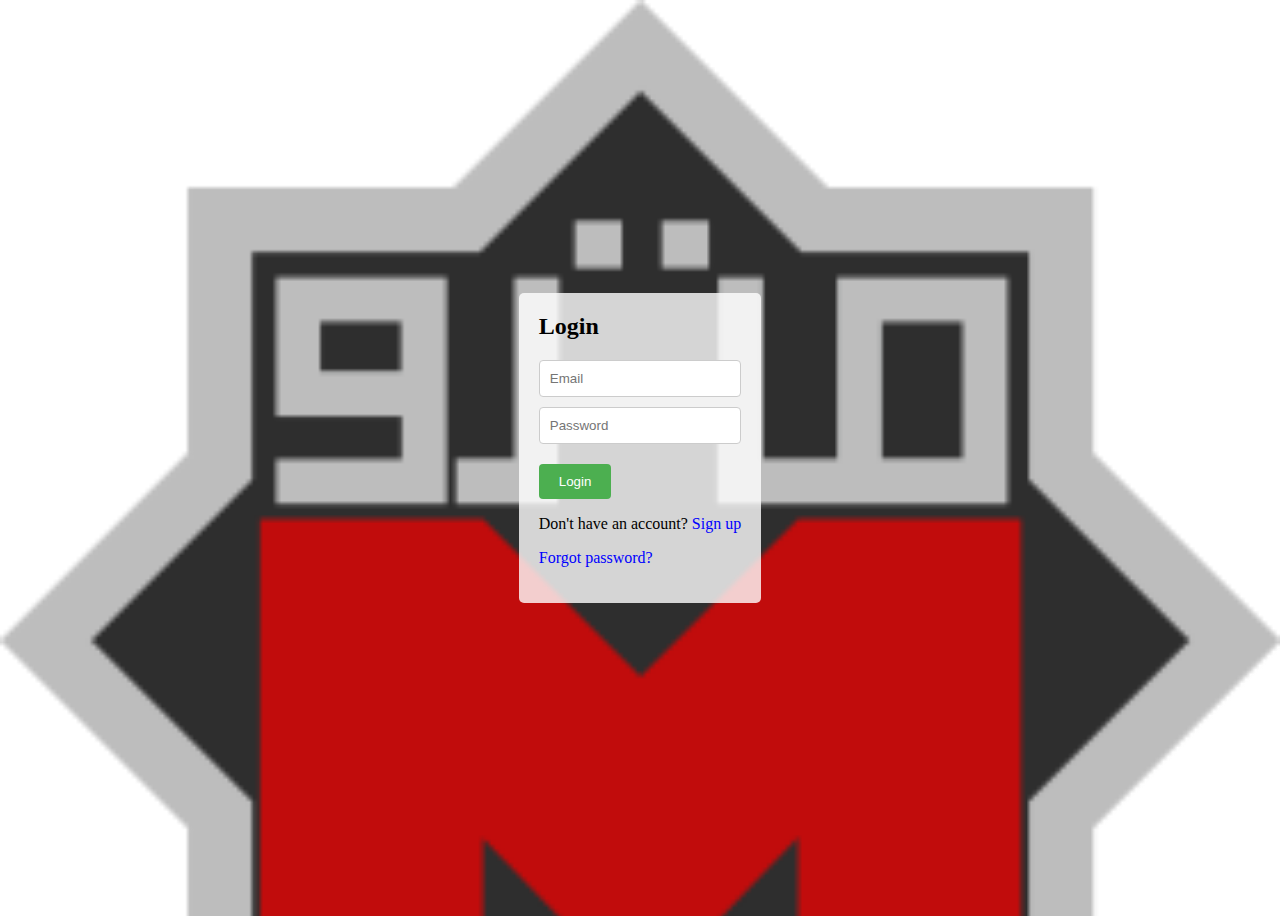
<file: Index.html>
<!DOCTYPE html>
<html>
<head>
  <title>Login & Registration</title>
  <link rel="stylesheet" href="styled.css">
  <style>
    body {
      display: flex;
      justify-content: center;
      align-items: center;
      height: 100vh;
    }
  </style>
</head>
<body>

  <!-- Login Section -->
  <section id="login" style="display: block;">
    <h2>Login</h2>
    <form>
      <input type="email" placeholder="Email" required>
      <input type="password" placeholder="Password" required>
      <button type="submit">Login</button>
    </form>
    <p>Don't have an account? <a href="#" onclick="toggleForm('register')">Sign up</a></p>
    <p><a href="#" onclick="toggleForm('reset')">Forgot password?</a></p>
  </section>

  <!-- Registration Section -->
  <section id="register" style="display: none;">
    <h2>Register</h2>
    <form>
      <input type="text" placeholder="Username" required>
      <input type="email" placeholder="Email" required>
      <input type="password" placeholder="Password" required>
      <button type="submit">Register</button>
    </form>
    <p>Already have an account? <a href="#" onclick="toggleForm('login')">Login</a></p>
  </section>

  <!-- Dashboard Section -->
  <section id="dashboard" style="display: none;">
    <h2>Welcome to the Dashboard!</h2>
    <p>This is your dashboard content.</p>
    <button onclick="logout()">Logout</button>
  </section>

  <!-- Password Reset Section -->
  <section id="reset" style="display: none;">
    <h2>Reset Password</h2>
    <form>
      <input type="email" placeholder="Email" required>
      <button type="submit">Reset Password</button>
    </form>
    <p>Remembered your password? <a href="#" onclick="toggleForm('login')">Login</a></p>
  </section>

  <script>
    function toggleForm(formId) {
      const forms = document.querySelectorAll('section');
      forms.forEach(form => {
        form.style.display = 'none';
      });

      const selectedForm = document.getElementById(formId);
      selectedForm.style.display = 'block';
    }

    function logout() {
      // Perform logout logic here
      toggleForm('login');
    }
  </script>

</body>
</html>
</file>
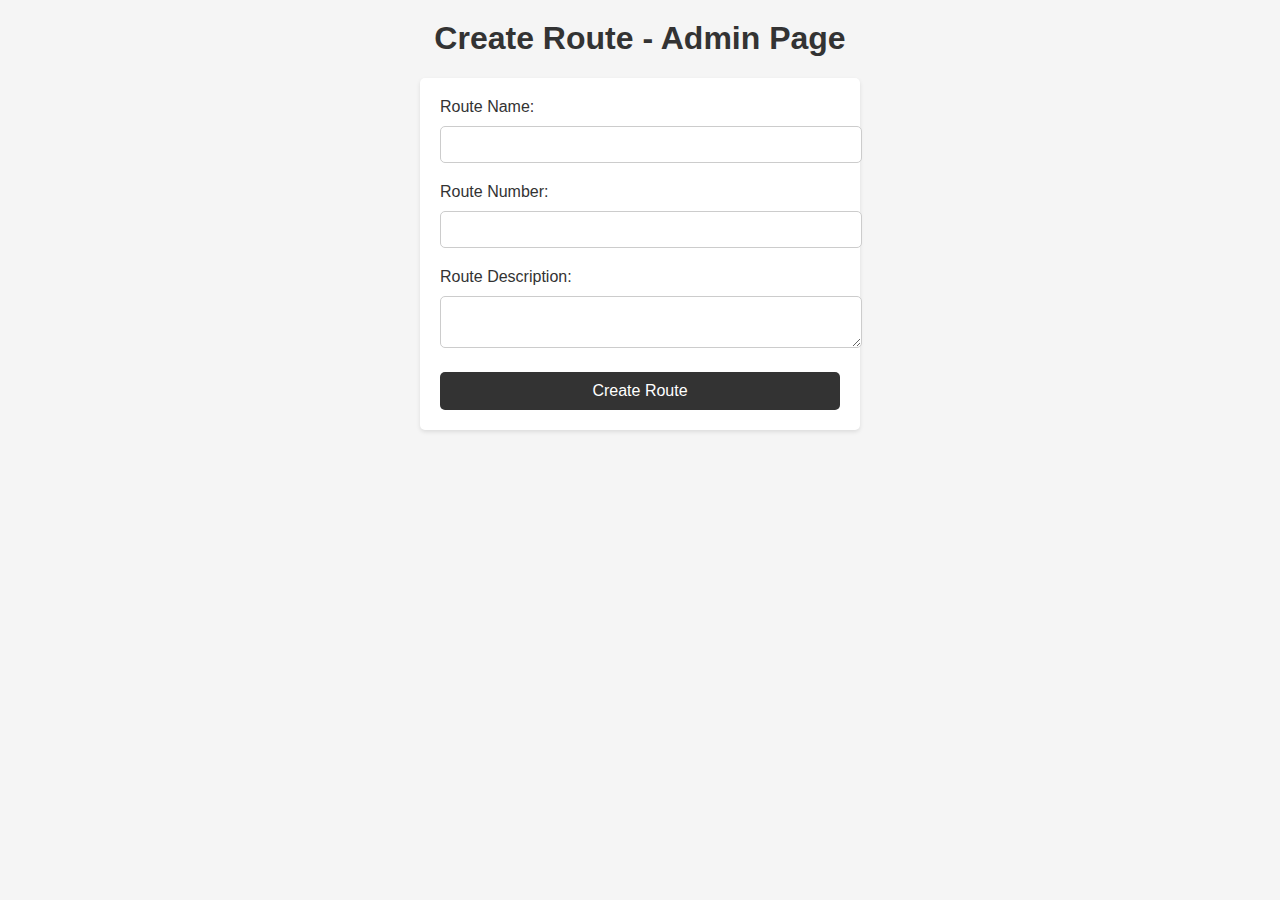
<file: createroute.html>
<!DOCTYPE html>
<html>
<head>
  <title>Create Route - Admin Page</title>
  <link rel="stylesheet" href="styled5.css">
</head>
<body>
  <h1>Create Route - Admin Page</h1>

  <form>
    <label for="route-name">Route Name:</label>
    <input type="text" id="route-name" name="route-name" required>

    <label for="route-number">Route Number:</label>
    <input type="text" id="route-number" name="route-number" required>

    <label for="route-description">Route Description:</label>
    <textarea id="route-description" name="route-description" required></textarea>

    <button type="submit">Create Route</button>
  </form>
</body>
</html>
</file>
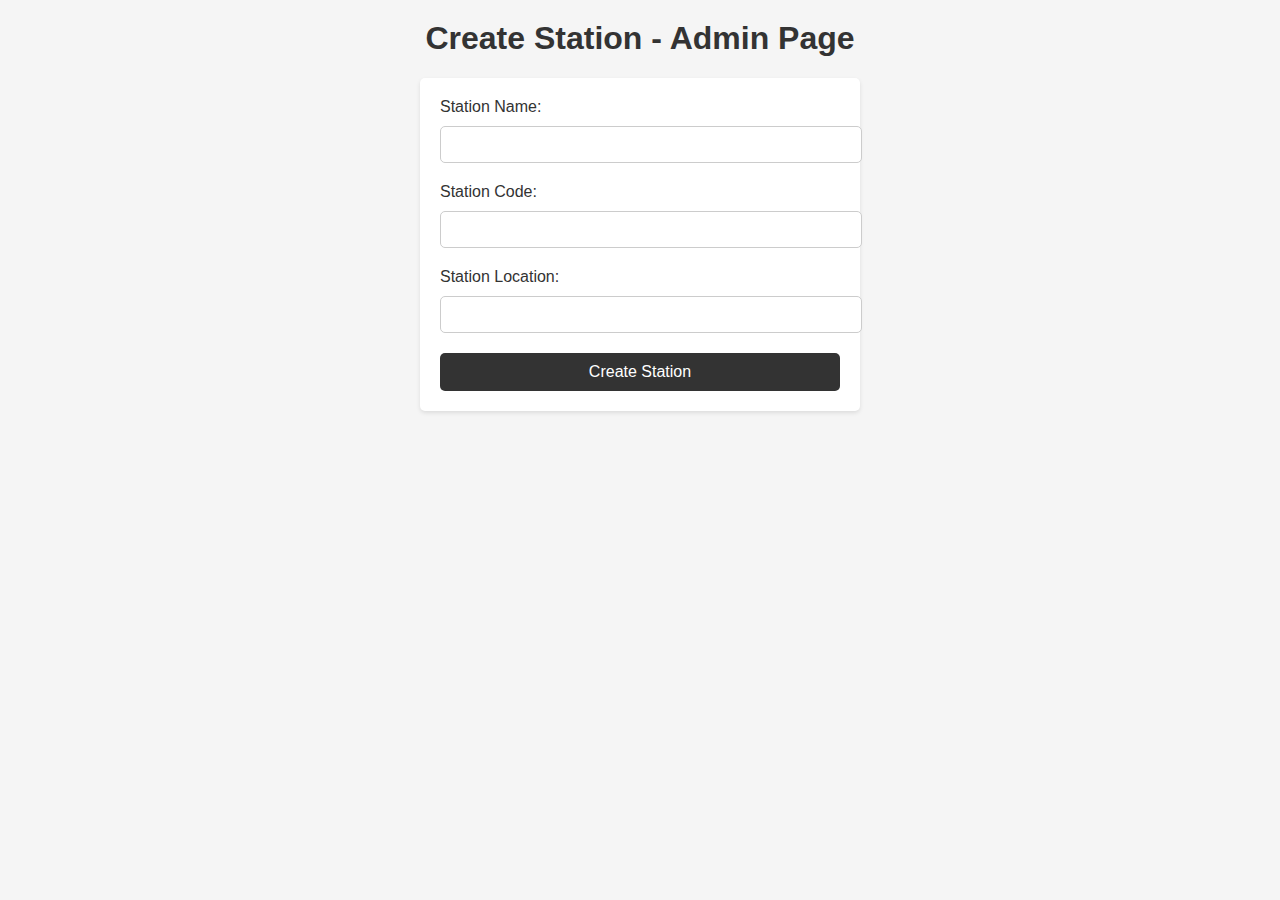
<file: createstation.html>
<!DOCTYPE html>
<html>
<head>
  <title>Create Station - Admin Page</title>
  <link rel="stylesheet" href="styled5.css">
</head>
<body>
  <h1>Create Station - Admin Page</h1>

  <form>
    <label for="station-name">Station Name:</label>
    <input type="text" id="station-name" name="station-name" required>

    <label for="station-code">Station Code:</label>
    <input type="text" id="station-code" name="station-code" required>

    <label for="station-location">Station Location:</label>
    <input type="text" id="station-location" name="station-location" required>

    <button type="submit">Create Station</button>
  </form>
</body>
</html>
</file>
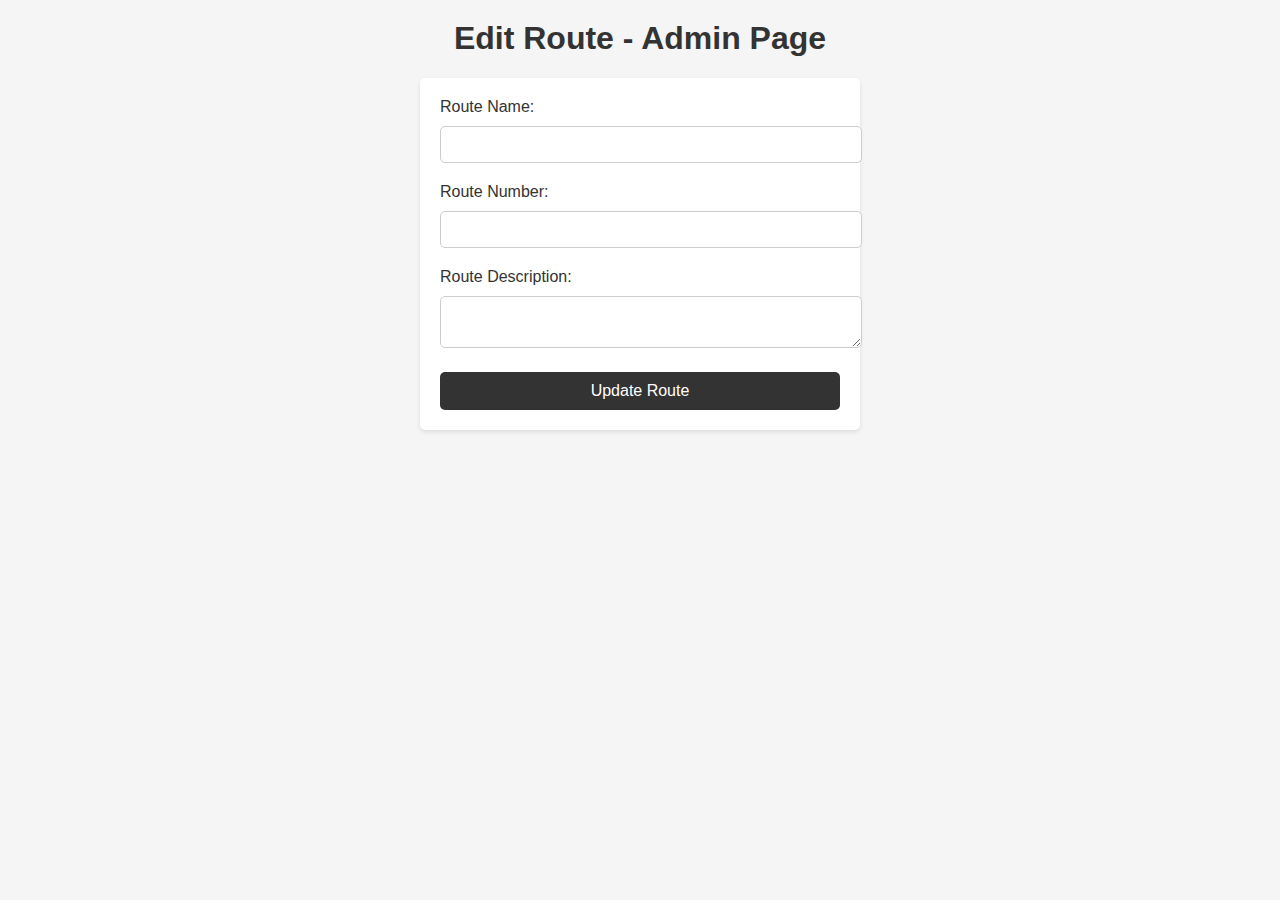
<file: editroute.html>
<!DOCTYPE html>
<html>
<head>
  <title>Edit Route - Admin Page</title>
  <link rel="stylesheet" href="styled5.css">
</head>
<body>
  <h1>Edit Route - Admin Page</h1>

  <form>
    <label for="route-name">Route Name:</label>
    <input type="text" id="route-name" name="route-name" required>

    <label for="route-number">Route Number:</label>
    <input type="text" id="route-number" name="route-number" required>

    <label for="route-description">Route Description:</label>
    <textarea id="route-description" name="route-description" required></textarea>

    <button type="submit">Update Route</button>
  </form>
</body>
</html>
</file>
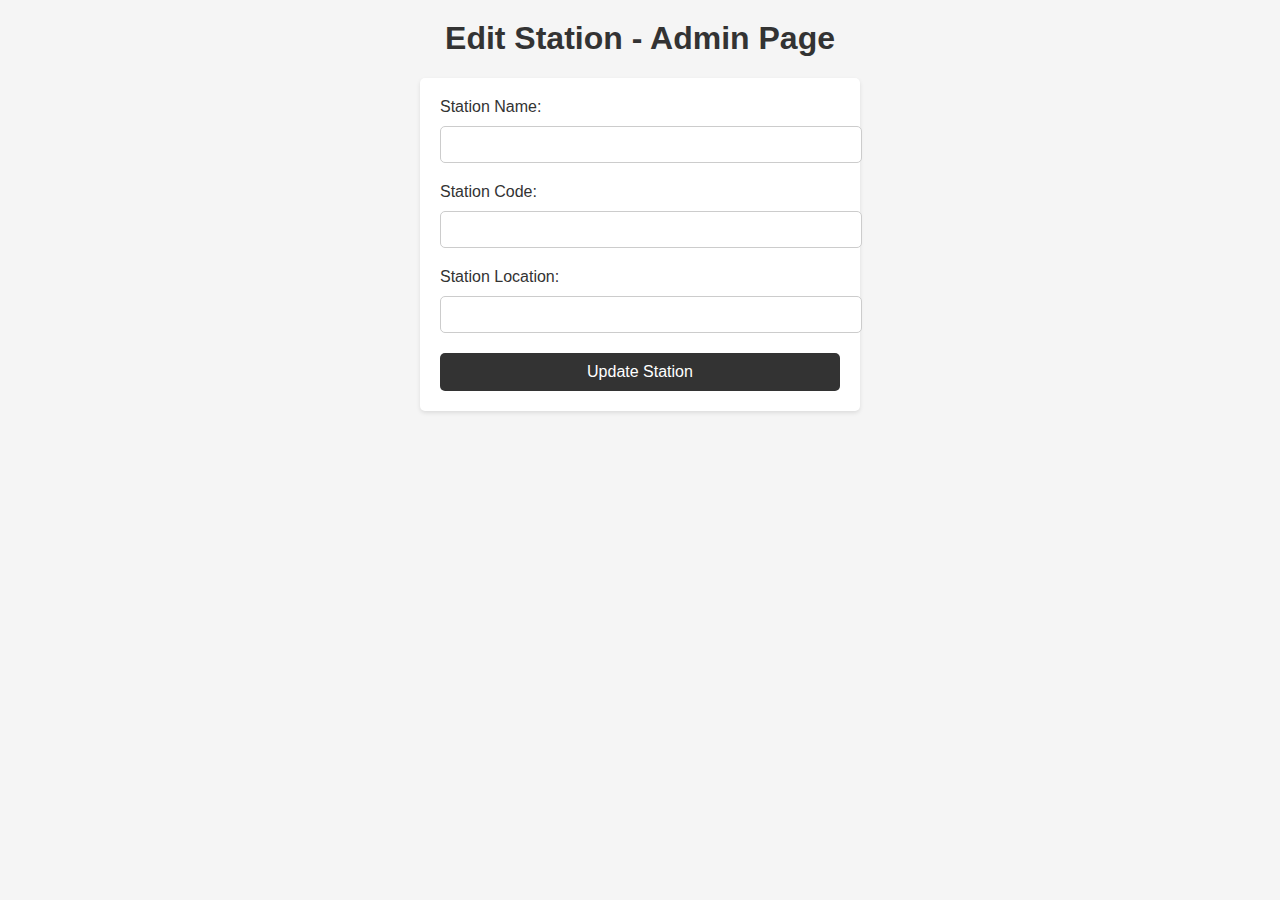
<file: editstation.html>
<!DOCTYPE html>
<html>
<head>
  <title>Edit Station - Admin Page</title>
  <link rel="stylesheet" href="styled5.css">
</head>
<body>
  <h1>Edit Station - Admin Page</h1>

  <form>
    <label for="station-name">Station Name:</label>
    <input type="text" id="station-name" name="station-name" required>

    <label for="station-code">Station Code:</label>
    <input type="text" id="station-code" name="station-code" required>

    <label for="station-location">Station Location:</label>
    <input type="text" id="station-location" name="station-location" required>

    <button type="submit">Update Station</button>
  </form>
</body>
</html>
</file>
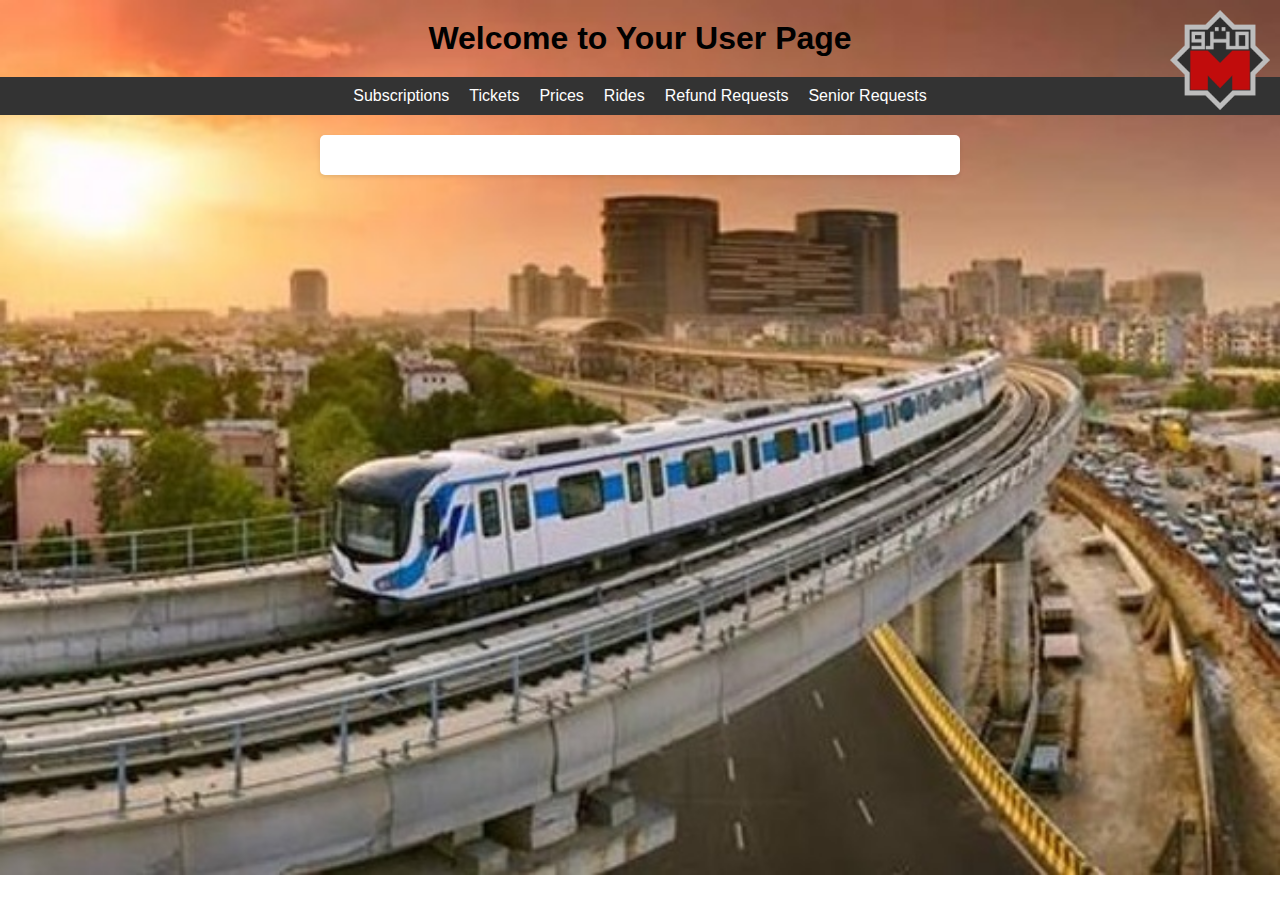
<file: index2.html>
<!DOCTYPE html>
<html>
<head>
  <title>User Page</title>
  <link rel="stylesheet" href="styled2.css">
</head>
<body>
  <h1>Welcome to Your User Page</h1>

  <nav>
    <ul>
      <li><a href="purchasesubscription">Subscriptions</a></li>
      <li><a href="purchase-tickets">Tickets</a></li>
      <li><a href="prices">Prices</a></li>
      <li><a href="rides">Rides</a></li>
      <li><a href="requests/refund">Refund Requests</a></li>
      <li><a href="requests/senior">Senior Requests</a></li>
    </ul>
  </nav>

  <!-- Content Area -->
  <div id="content">
    <div class="logo"></div>
    <!-- Content will be dynamically loaded here based on the selected menu option -->
  </div>

  <!-- Scripts -->
  <script>
    // Add an event listener to the navigation links
    var navLinks = document.querySelectorAll('nav ul li a');
    navLinks.forEach(function(link) {
      link.addEventListener('click', function(event) {
        event.preventDefault(); // Prevent default link behavior
        var pageUrl = this.getAttribute('href'); // Get the page URL
        loadContent(pageUrl); // Load the content based on the URL
      });
    });

    // Function to load content dynamically
    function loadContent(url) {
      var contentDiv = document.getElementById('content');
      contentDiv.innerHTML = '<p>Loading...</p>'; // Show a loading message

      // Simulate a redirect to the appropriate URLs
      setTimeout(function() {
        if (url === 'Subscriptions') {
          window.location.href = 'purchasesubscription.html';
        } else if (url === 'purchase-tickets') {
          window.location.href = 'purchase-tickets.html';
        } else {
          contentDiv.innerHTML = '<h2>' + url + '</h2>';
        }
      }, 1000); // Delayed for 1 second for demonstration purposes
    }
  </script>
</body>
</html>
</file>
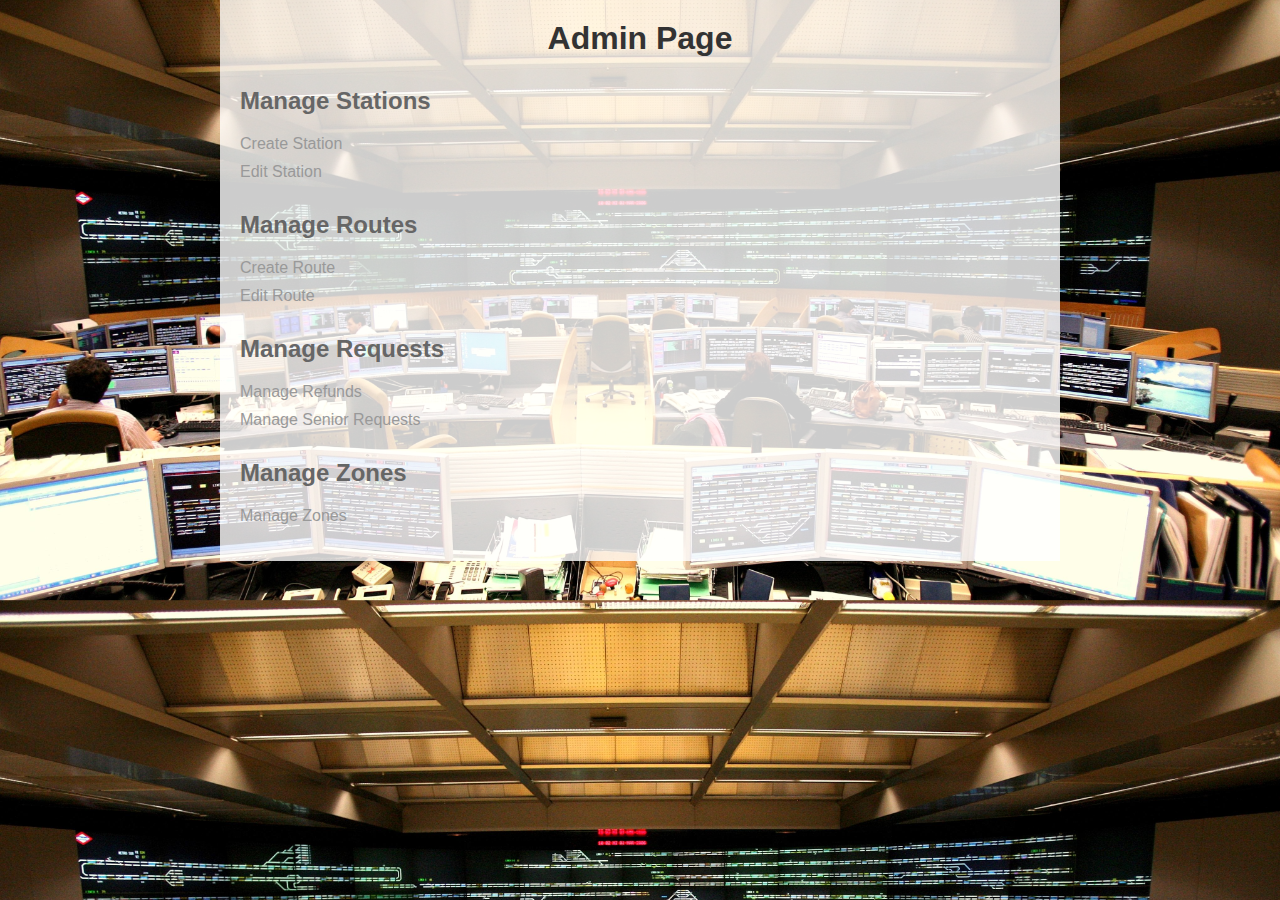
<file: index3.html>
<!DOCTYPE html>
<html>
<head>
  <title>Admin Page</title>
  <style>
    body {
      font-family: Arial, sans-serif;
      margin: 0;
      padding: 0;
      background-image: url('metro4.jpg');
      background-size: cover;
      background-position: center;
    }

    .container {
      max-width: 800px;
      margin: 0 auto;
      padding: 20px;
      background-color: rgba(255, 255, 255, 0.8);
    }

    h1 {
      color: #333;
      text-align: center;
      margin-top: 0;
    }

    h2 {
      color: #666;
      margin-top: 30px;
    }

    ul {
      list-style-type: none;
      padding: 0;
    }

    li {
      margin-bottom: 10px;
    }

    a {
      color: #999;
      text-decoration: none;
    }

    a:hover {
      text-decoration: underline;
    }
  </style>
</head>
<body>
  <div class="container">
    <h1>Admin Page</h1>
  
    <h2>Manage Stations</h2>
    <ul>
      <li><a href="/manage/stations/create">Create Station</a></li>
      <li><a href="/manage/stations/edit/:stationId">Edit Station</a></li>
    </ul>
  
    <h2>Manage Routes</h2>
    <ul>
      <li><a href="/manage/routes/create">Create Route</a></li>
      <li><a href="/manage/routes/edit/:routeId">Edit Route</a></li>
    </ul>
  
    <h2>Manage Requests</h2>
    <ul>
      <li><a href="/manage/requests/refunds">Manage Refunds</a></li>
      <li><a href="/manage/requests/seniors">Manage Senior Requests</a></li>
    </ul>
  
    <h2>Manage Zones</h2>
    <ul>
      <li><a href="/manage/zones">Manage Zones</a></li>
    </ul>
  </div>
</body>
</html>
</file>
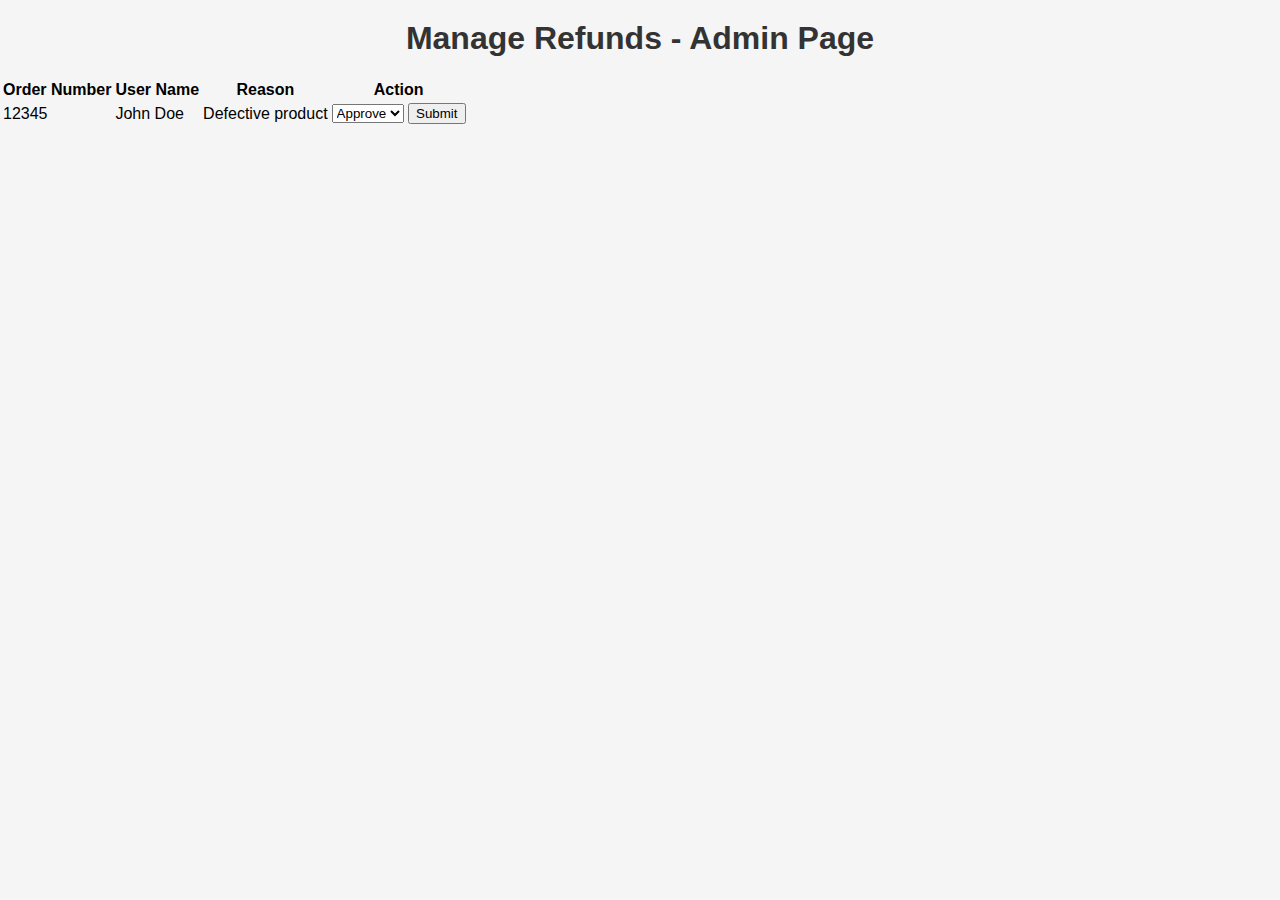
<file: managerefunds.html>
<!DOCTYPE html>
<html>
<head>
  <title>Manage Refunds - Admin Page</title>
  <link rel="stylesheet" href="styled5.css">
</head>
<body>
  <h1>Manage Refunds - Admin Page</h1>

  <table>
    <thead>
      <tr>
        <th>Order Number</th>
        <th>User Name</th>
        <th>Reason</th>
        <th>Action</th>
      </tr>
    </thead>
    <tbody>
      <tr>
        <td>12345</td>
        <td>John Doe</td>
        <td>Defective product</td>
        <td>
          <select>
            <option value="approve">Approve</option>
            <option value="reject">Reject</option>
          </select>
          <button type="submit">Submit</button>
        </td>
      </tr>
      <!-- Add more rows for each refund request -->
    </tbody>
  </table>
</body>
</html>
</file>
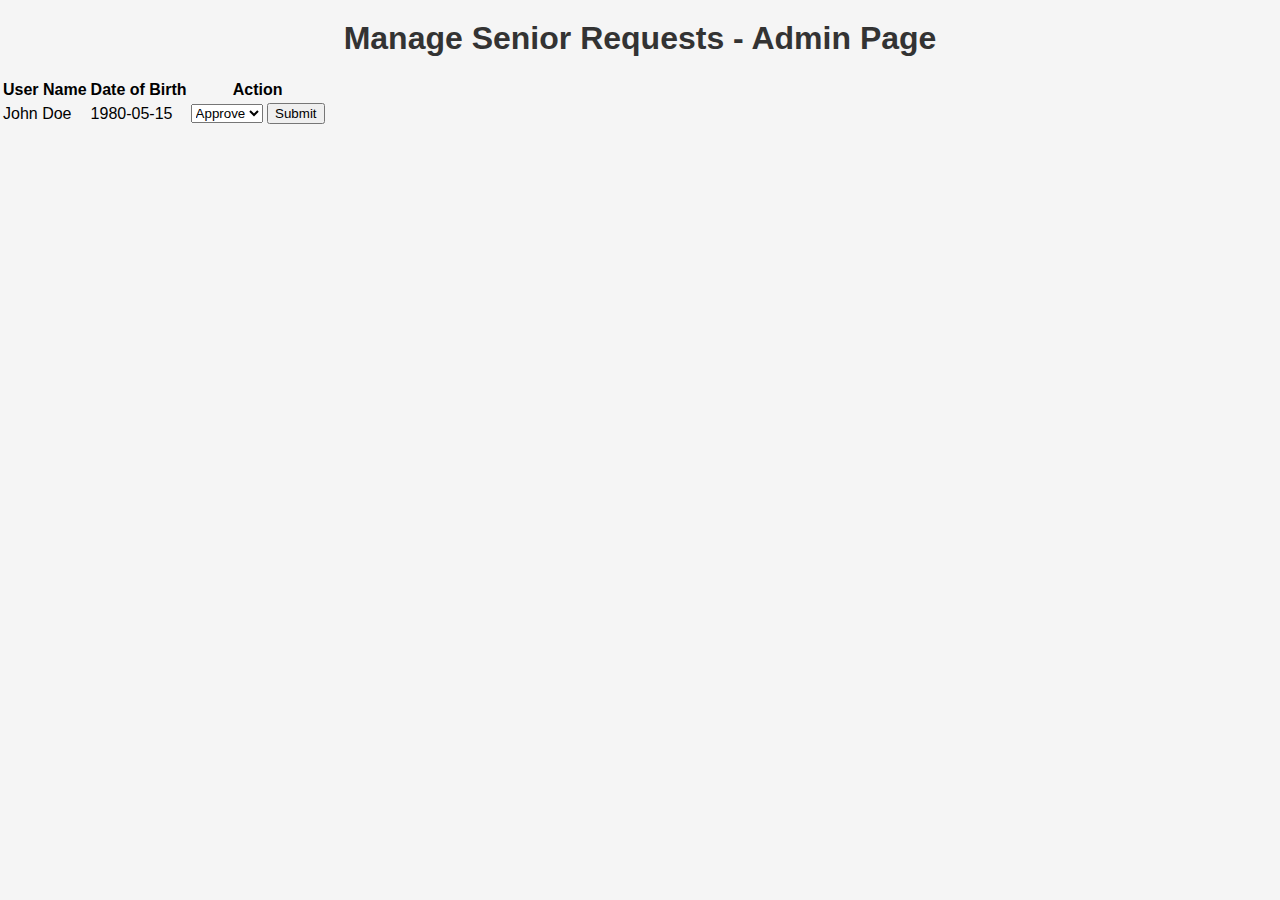
<file: manageseniorrequest.html>
<!DOCTYPE html>
<html>
<head>
  <title>Manage Senior Requests - Admin Page</title>
  <link rel="stylesheet" href="styled5.css">
</head>
<body>
  <h1>Manage Senior Requests - Admin Page</h1>

  <table>
    <thead>
      <tr>
        <th>User Name</th>
        <th>Date of Birth</th>
        <th>Action</th>
      </tr>
    </thead>
    <tbody>
      <tr>
        <td>John Doe</td>
        <td>1980-05-15</td>
        <td>
          <select>
            <option value="approve">Approve</option>
            <option value="reject">Reject</option>
          </select>
          <button type="submit">Submit</button>
        </td>
      </tr>
      <!-- Add more rows for each senior request -->
    </tbody>
  </table>
</body>
</html>
</file>
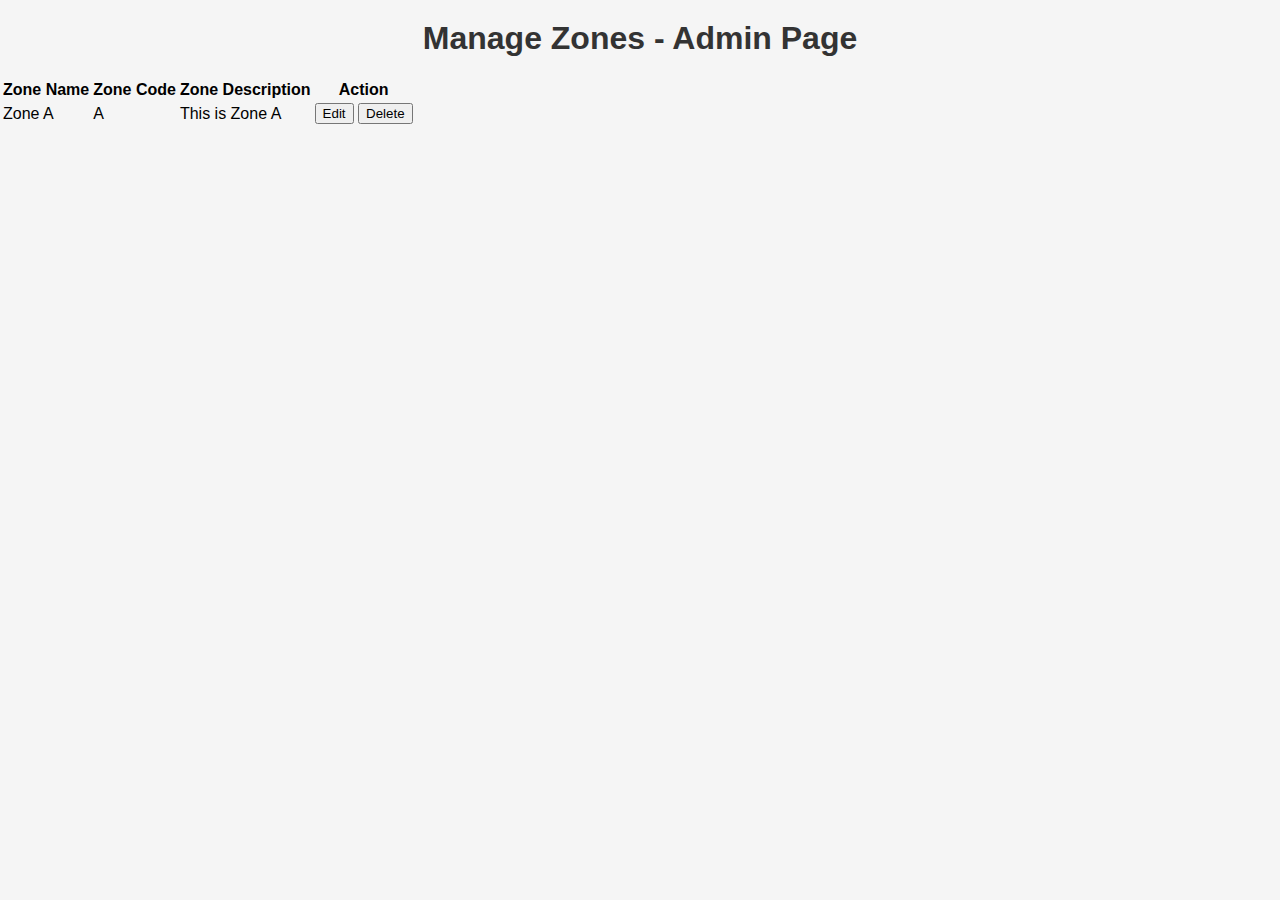
<file: managezone.html>
<!DOCTYPE html>
<html>
<head>
  <title>Manage Zones - Admin Page</title>
  <link rel="stylesheet" href="styled5.css">
</head>
<body>
  <h1>Manage Zones - Admin Page</h1>

  <table>
    <thead>
      <tr>
        <th>Zone Name</th>
        <th>Zone Code</th>
        <th>Zone Description</th>
        <th>Action</th>
      </tr>
    </thead>
    <tbody>
      <tr>
        <td>Zone A</td>
        <td>A</td>
        <td>This is Zone A</td>
        <td>
          <button>Edit</button>
          <button>Delete</button>
        </td>
      </tr>
      <!-- Add more rows for each zone -->
    </tbody>
  </table>
</body>
</html>
</file>
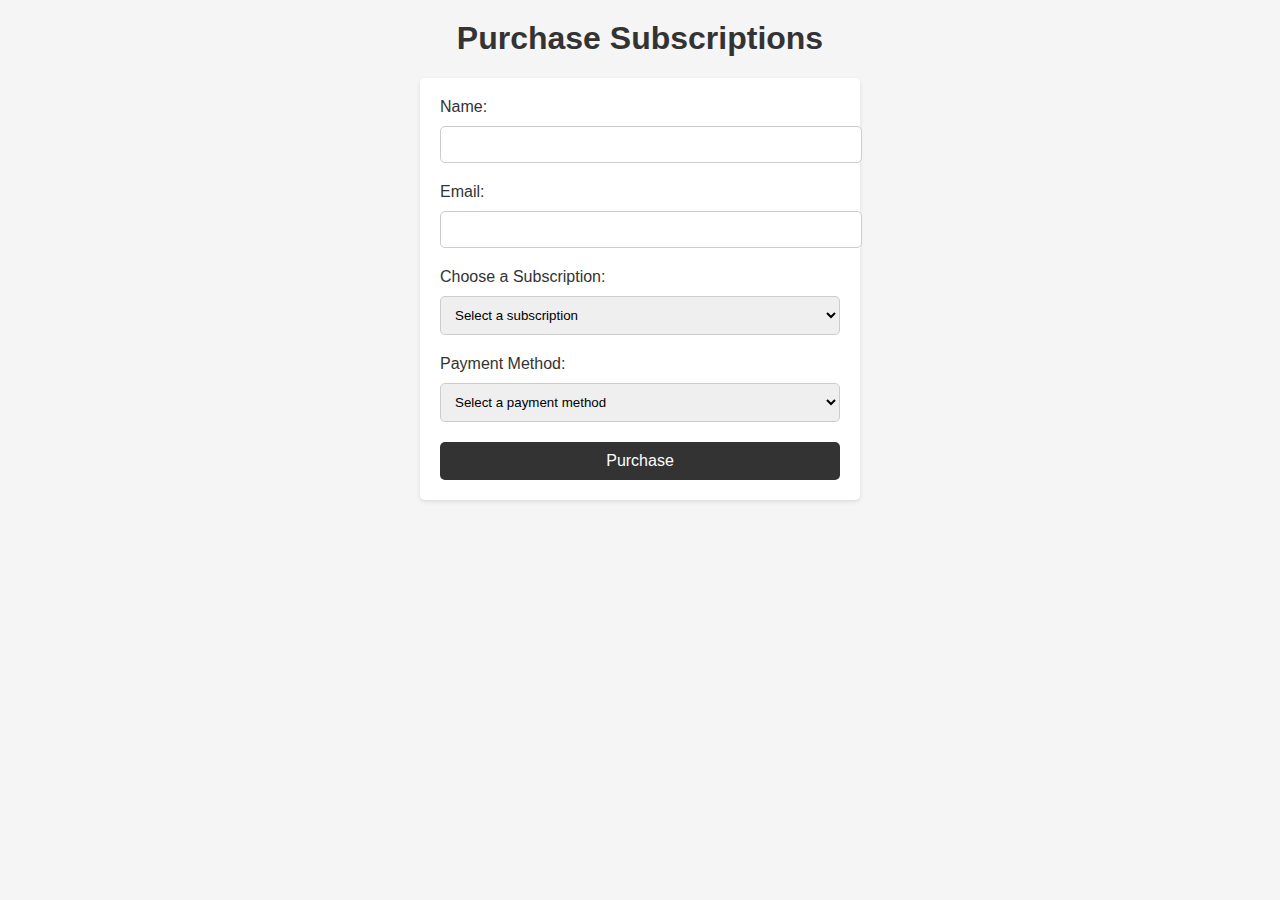
<file: purchasesubscription.html>
<!DOCTYPE html>
<html>
<head>
  <title>Purchase Subscriptions</title>
  <link rel="stylesheet" href="styled4.css">
</head>
<body>
  <h1>Purchase Subscriptions</h1>

  <form>
    <label for="name">Name:</label>
    <input type="text" id="name" name="name" required>

    <label for="email">Email:</label>
    <input type="email" id="email" name="email" required>

    <label for="subscription">Choose a Subscription:</label>
    <select id="subscription" name="subscription" required>
      <option value="">Select a subscription</option>
      <option value="monthly">Monthly Subscription</option>
      <option value="yearly">Yearly Subscription</option>
      <option value="lifetime">Lifetime Subscription</option>
    </select>

    <label for="payment">Payment Method:</label>
    <select id="payment" name="payment" required>
      <option value="">Select a payment method</option>
      <option value="credit">Credit Card</option>
      <option value="paypal">PayPal</option>
      <option value="bank">Bank Transfer</option>
    </select>

    <button type="submit">Purchase</button>
  </form>
</body>
</html>
</file>
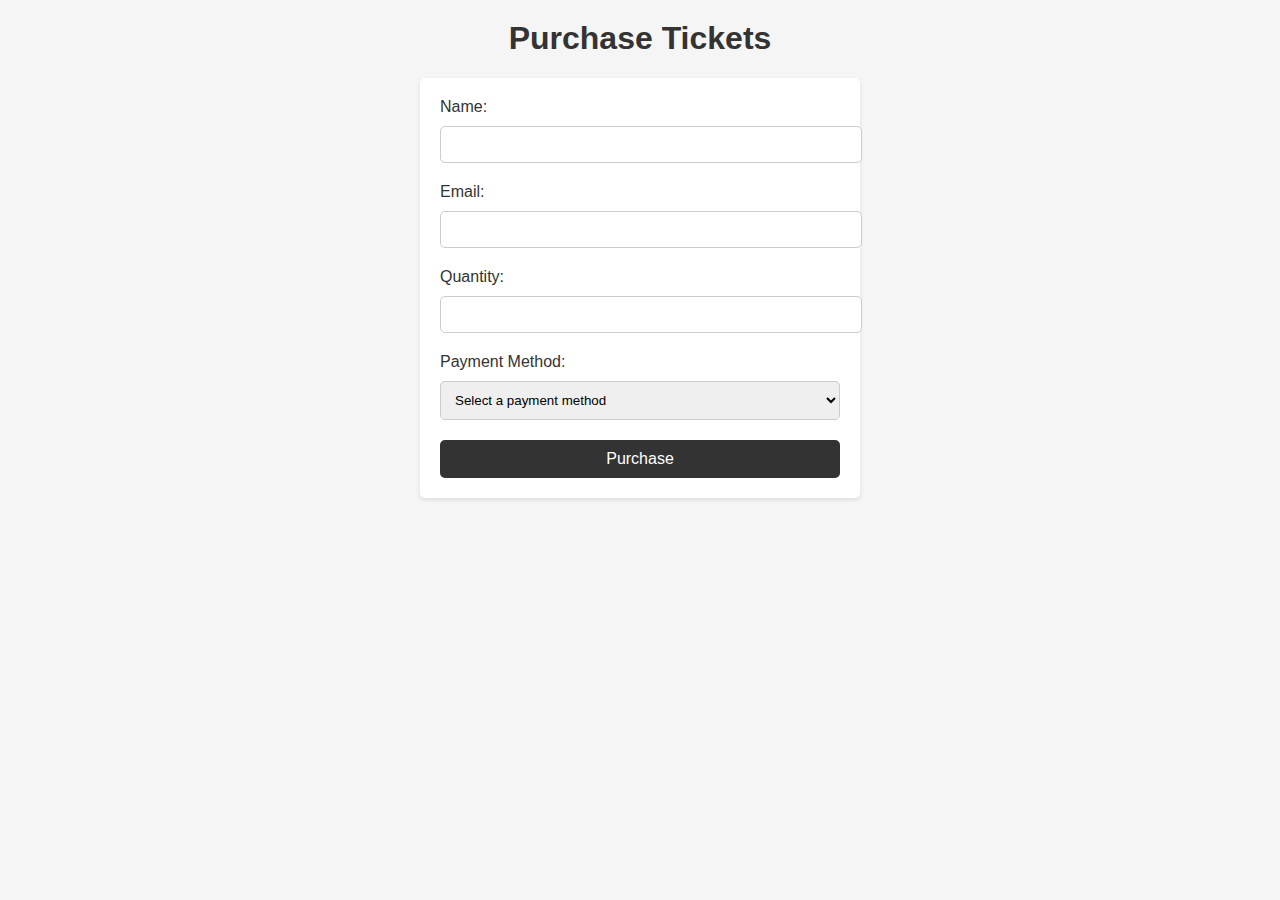
<file: purchaseticket.html>
<!DOCTYPE html>
<html>
<head>
  <title>Purchase Tickets</title>
  <link rel="stylesheet" href="styled3.css">
</head>
<body>
  <h1>Purchase Tickets</h1>

  <form>
    <label for="name">Name:</label>
    <input type="text" id="name" name="name" required>

    <label for="email">Email:</label>
    <input type="email" id="email" name="email" required>

    <label for="quantity">Quantity:</label>
    <input type="number" id="quantity" name="quantity" required>

    <label for="payment">Payment Method:</label>
    <select id="payment" name="payment" required>
      <option value="">Select a payment method</option>
      <option value="credit">Credit Card</option>
      <option value="paypal">PayPal</option>
      <option value="bank">Bank Transfer</option>
    </select>

    <button type="submit">Purchase</button>
  </form>
</body>
</html>
</file>
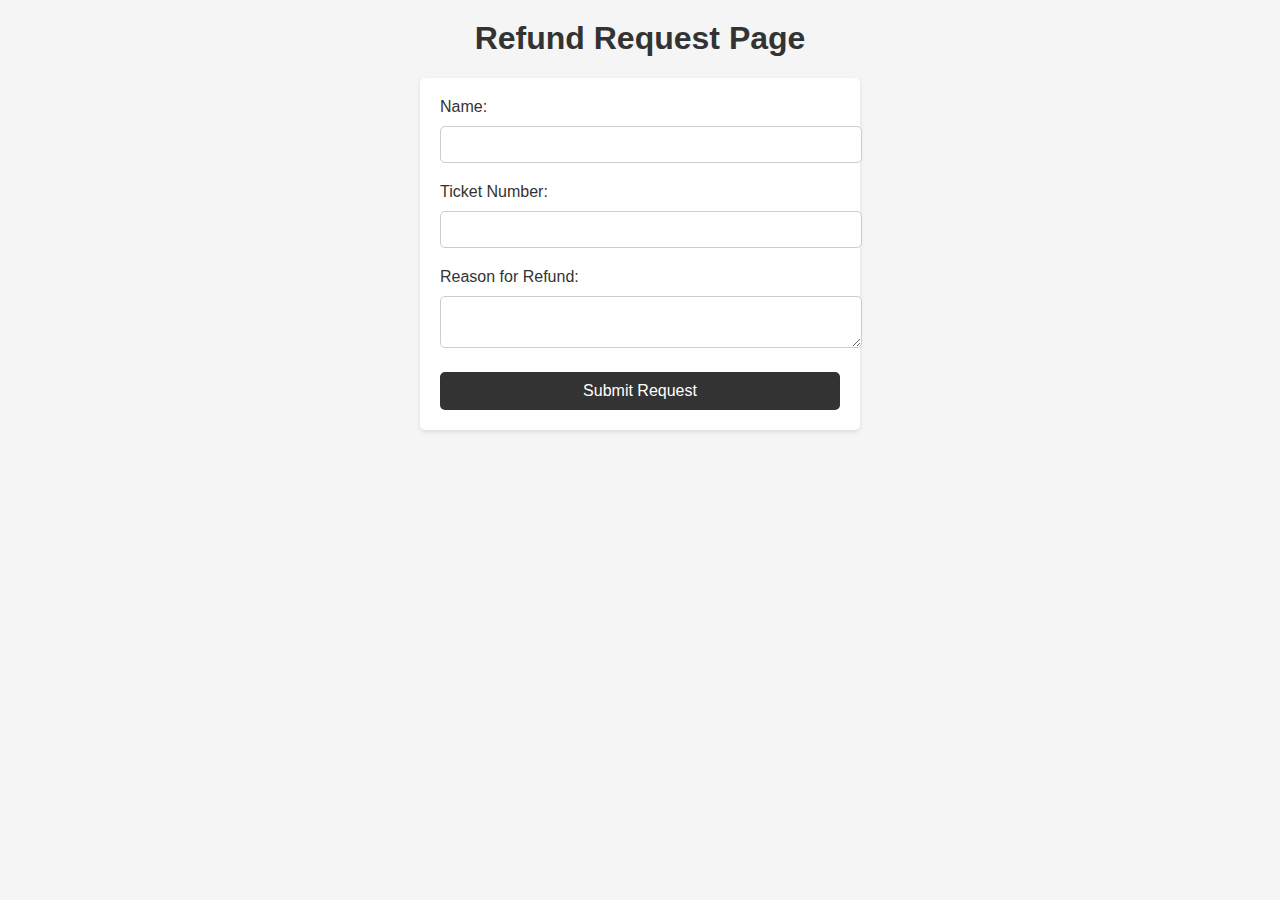
<file: refundrequest.html>
<!DOCTYPE html>
<html>
<head>
  <title>Refund Request Page</title>
  <link rel="stylesheet" href="styled5.css">
</head>
<body>
  <h1>Refund Request Page</h1>

  <form>
    <label for="name">Name:</label>
    <input type="text" id="name" name="name" required>

    <label for="order-number">Ticket Number:</label>
    <input type="text" id="order-number" name="order-number" required>

    <label for="reason">Reason for Refund:</label>
    <textarea id="reason" name="reason" required></textarea>

    <button type="submit">Submit Request</button>
  </form>
</body>
</html>
</file>
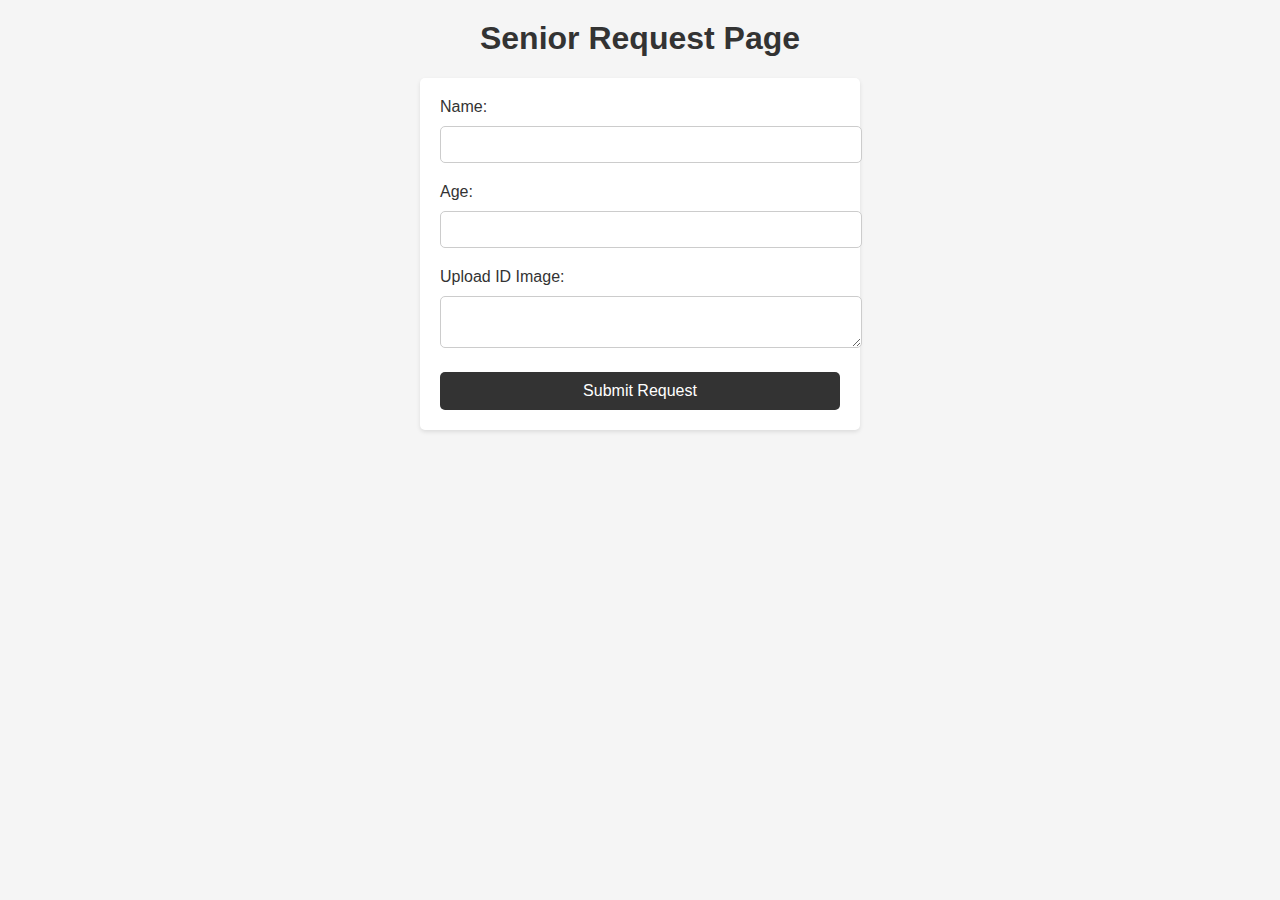
<file: seniorrequest.html>
<!DOCTYPE html>
<html>
<head>
  <title>Senior Request Page</title>
  <link rel="stylesheet" href="styled5.css">
</head>
<body>
  <h1>Senior Request Page</h1>

  <form>
    <label for="name">Name:</label>
    <input type="text" id="name" name="name" required>

    <label for="age">Age:</label>
    <input type="number" id="age" name="age" required>

    <label for="reason">Upload ID Image:</label>
    <textarea id="reason" name="reason" required></textarea>

    <button type="submit">Submit Request</button>
  </form>
</body>
</html>
</file>
<file: styled.css>
body {
    background-image: url("metrologo.png");
    background-size: cover;
    background-repeat: no-repeat;
  }
  
  section {
    background-color: rgba(255, 255, 255, 0.8);
    border-radius: 5px;
    padding: 20px;
    margin-bottom: 20px;
  }
  
  h2 {
    margin-top: 0;
  }
  
  input[type="text"],
  input[type="email"],
  input[type="password"] {
    display: block;
    width: 100%;
    padding: 10px;
    margin-bottom: 10px;
    border: 1px solid #ccc;
    border-radius: 4px;
    box-sizing: border-box;
  }
  
  button {
    background-color: #4caf50;
    color: white;
    padding: 10px 20px;
    border: none;
    border-radius: 4px;
    cursor: pointer;
  }
  
  a {
    color: blue;
    text-decoration: none;
  }
  
  button,
  a {
    margin-top: 10px;
  }
  
  button:hover,
  a:hover {
    opacity: 0.8;
  }
</file>
<file: styled5.css>
/* styles.css */

/* Body styles */
body {
    font-family: Arial, sans-serif;
    margin: 0;
    padding: 0;
    background-color: #f5f5f5;
  }
  
  /* Page heading styles */
  h1 {
    color: #333;
    text-align: center;
    margin-top: 20px;
  }
  
  /* Form styles */
  form {
    max-width: 400px;
    margin: 20px auto;
    padding: 20px;
    background-color: #fff;
    border-radius: 5px;
    box-shadow: 0 2px 4px rgba(0, 0, 0, 0.1);
  }
  
  form label {
    display: block;
    margin-bottom: 10px;
    color: #333;
  }
  
  form input,
  form textarea {
    width: 100%;
    padding: 10px;
    margin-bottom: 20px;
    border-radius: 5px;
    border: 1px solid #ccc;
  }
  
  form button {
    display: block;
    width: 100%;
    padding: 10px;
    background-color: #333;
    color: #fff;
    font-size: 16px;
    border: none;
    border-radius: 5px;
    cursor: pointer;
  }
  
  form button:hover {
    background-color: #666;
  }
</file>
<file: styled2.css>
body {
  font-family: Arial, sans-serif;
  margin: 0;
  padding: 0;
  background-image: url('metro.jpg'); /* Replace 'metro.jpg' with your background image file path */
  background-size: cover;
  background-repeat: no-repeat;
}

h1 {
  text-align: center;
  margin: 20px 0;
}

nav {
  background-color: #333;
  padding: 10px;
}

nav ul {
  list-style-type: none;
  padding: 0;
  margin: 0;
  display: flex;
  justify-content: center;
}

nav li {
  margin: 0 10px;
}

nav a {
  color: #fff;
  text-decoration: none;
}

nav a:hover {
  color: #ffcc00;
}

#content {
  margin: 20px auto;
  max-width: 600px;
  padding: 20px;
  background-color: #fff;
  border-radius: 5px;
  box-shadow: 0 2px 4px rgba(0, 0, 0, 0.1);
}

#content h2 {
  margin-top: 0;
}

#content p {
  margin-bottom: 10px;
}

.logo {
  background-image: url('metrologo.png'); /* Replace 'logo.png' with your logo image file path */
  background-size: contain;
  background-repeat: no-repeat;
  width: 100px; /* Adjust the width as needed */
  height: 100px; /* Adjust the height as needed */
  position: absolute;
  top: 10px;
  right: 10px;
}
</file>
<file: styled4.css>
/* styles.css */

/* Body styles */
body {
    font-family: Arial, sans-serif;
    margin: 0;
    padding: 0;
    background-color: #f5f5f5;
  }
  
  /* Page heading styles */
  h1 {
    color: #333;
    text-align: center;
    margin-top: 20px;
  }
  
  /* Form styles */
  form {
    max-width: 400px;
    margin: 20px auto;
    padding: 20px;
    background-color: #fff;
    border-radius: 5px;
    box-shadow: 0 2px 4px rgba(0, 0, 0, 0.1);
  }
  
  form label {
    display: block;
    margin-bottom: 10px;
    color: #333;
  }
  
  form input,
  form select {
    width: 100%;
    padding: 10px;
    margin-bottom: 20px;
    border-radius: 5px;
    border: 1px solid #ccc;
  }
  
  form button {
    display: block;
    width: 100%;
    padding: 10px;
    background-color: #333;
    color: #fff;
    font-size: 16px;
    border: none;
    border-radius: 5px;
    cursor: pointer;
  }
  
  form button:hover {
    background-color: #666;
  }
</file>
<file: styled3.css>
/* styles.css */

/* Body styles */
body {
    font-family: Arial, sans-serif;
    margin: 0;
    padding: 0;
    background-color: #f5f5f5;
  }
  
  /* Page heading styles */
  h1 {
    color: #333;
    text-align: center;
    margin-top: 20px;
  }
  
  /* Form styles */
  form {
    max-width: 400px;
    margin: 20px auto;
    padding: 20px;
    background-color: #fff;
    border-radius: 5px;
    box-shadow: 0 2px 4px rgba(0, 0, 0, 0.1);
  }
  
  form label {
    display: block;
    margin-bottom: 10px;
    color: #333;
  }
  
  form input,
  form select {
    width: 100%;
    padding: 10px;
    margin-bottom: 20px;
    border-radius: 5px;
    border: 1px solid #ccc;
  }
  
  form button {
    display: block;
    width: 100%;
    padding: 10px;
    background-color: #333;
    color: #fff;
    font-size: 16px;
    border: none;
    border-radius: 5px;
    cursor: pointer;
  }
  
  form button:hover {
    background-color: #666;
  }
</file>
